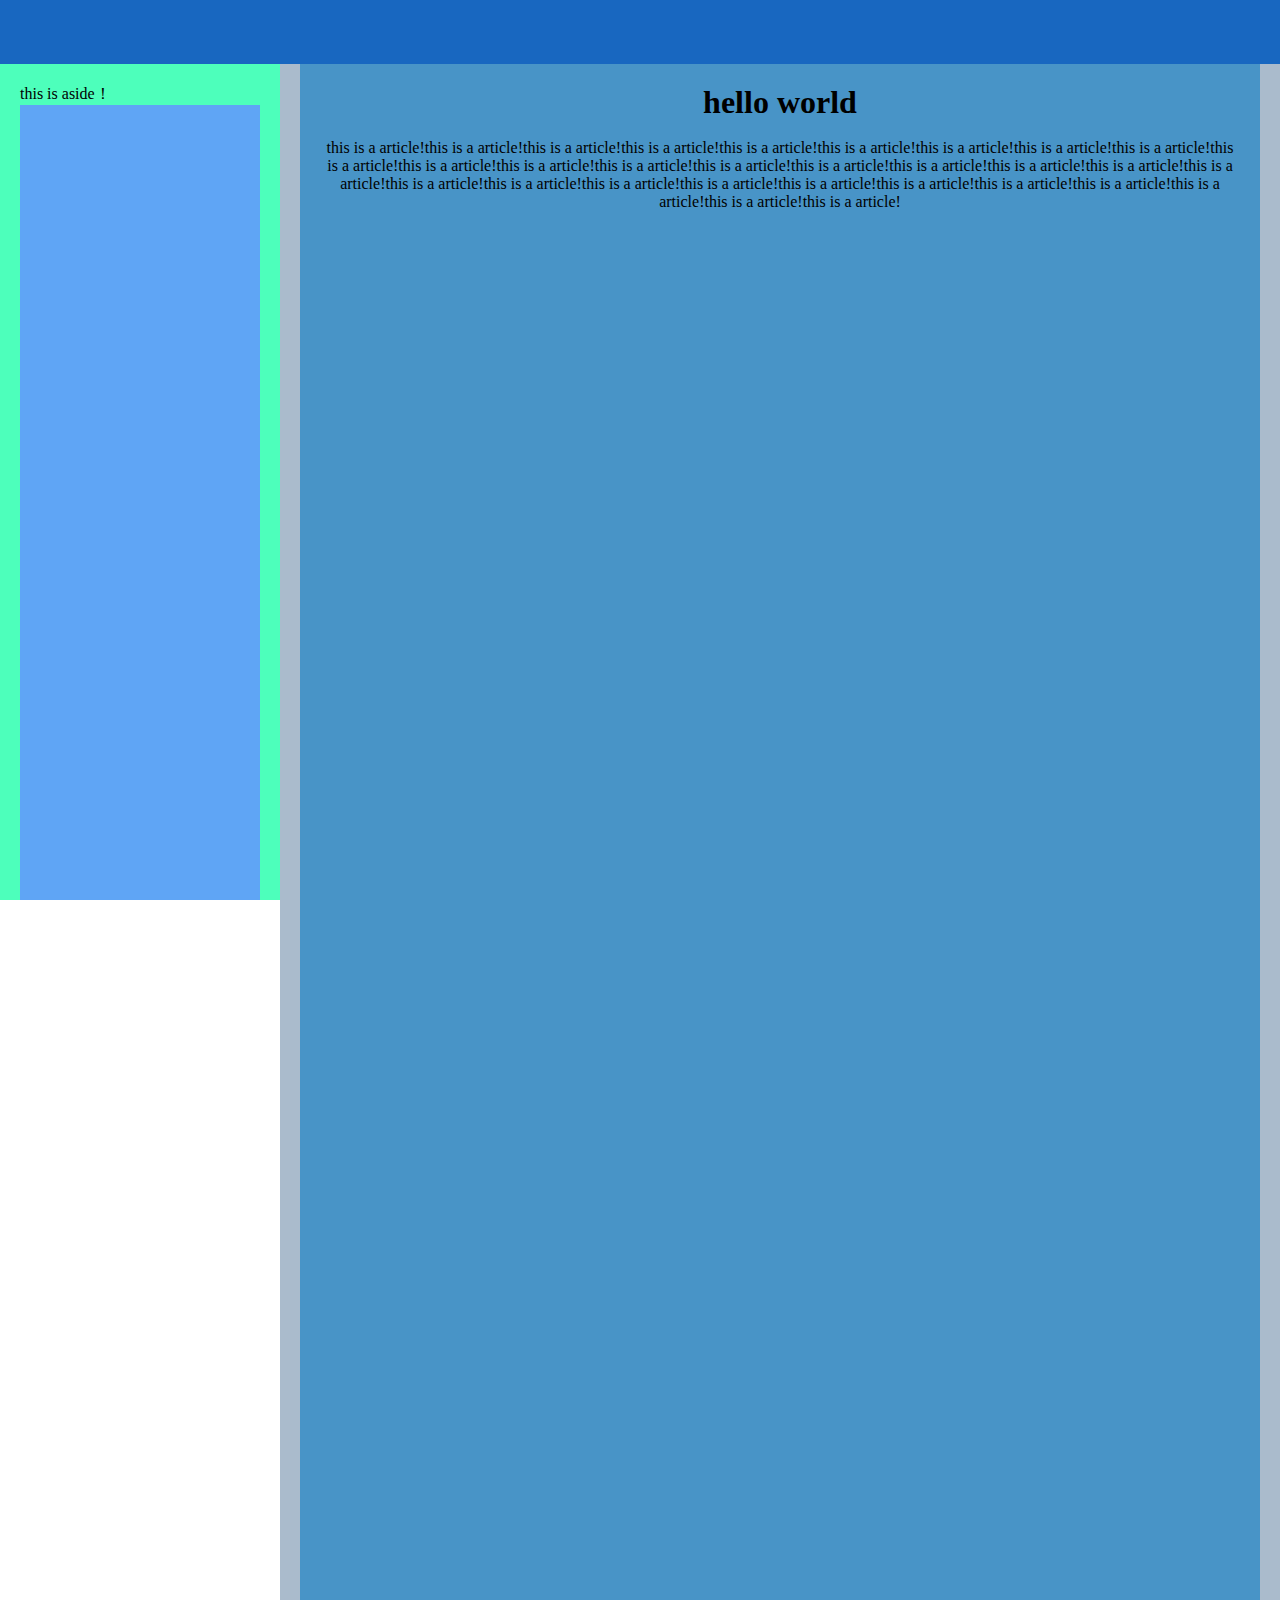
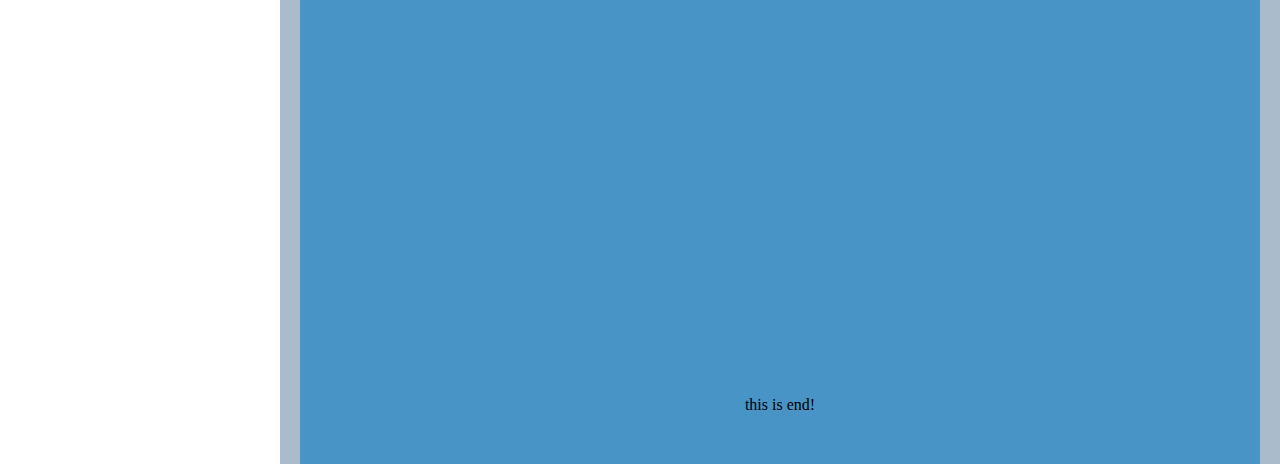
<file: 布局容器1/index.html>
<html lang="cn-ZH">
<head>
  <meta charset="UTF-8">
  <meta name="viewport" content="width=device-width, initial-scale=1, maximum-scale=1, minimun-scale=1, user-scalable=no">
  <meta http-equiv="X-UA-Compatible" content="ie=edge">
  <title>demo1</title>
  <link rel="stylesheet" href="./style.css">
</head>
<body>
  <div class="mask"></div>
  <nav id="nav">
    <div>
      <div class="btn-hamburger">
        <div class="line"></div>
      </div>
    </div>
  </nav>
  <div id="container">
    <aside id="aside">
      <div>
        <p>
          this is aside！
        </p>
        <div class="content"></div>
    </div>
    </aside>
    <main id="main">
      <div class="content-wrapper">
        <h1>hello world</h1>
        <br>
        <p>this is a article!this is a article!this is a article!this is a article!this is a article!this is a article!this is a article!this is a article!this is a article!this is a article!this is a article!this is a article!this is a article!this is a article!this is a article!this is a article!this is a article!this is a article!this is a article!this is a article!this is a article!this is a article!this is a article!this is a article!this is a article!this is a article!this is a article!this is a article!this is a article!this is a article!</p>
        <div class="footer">
            this is end!
          </div>
      </div>
    </main>
  </div>

  <script>
    let hamburger = document.querySelector('.btn-hamburger');
    let maskNode = document.querySelector('body .mask');
    hamburger.onclick = toggleAside.bind(null, true);
    maskNode.onclick = toggleAside.bind(null, false);
    function toggleAside (flag) {
      var prop = flag?"add":"remove";
      var asideNode = document.querySelector('#aside');
      asideNode.classList[prop]('isactive');
      maskNode.classList[prop]('isactive');
      // hamburger.classList[prop]('isactive');
    }
  </script>
</body>
</html>
</file>
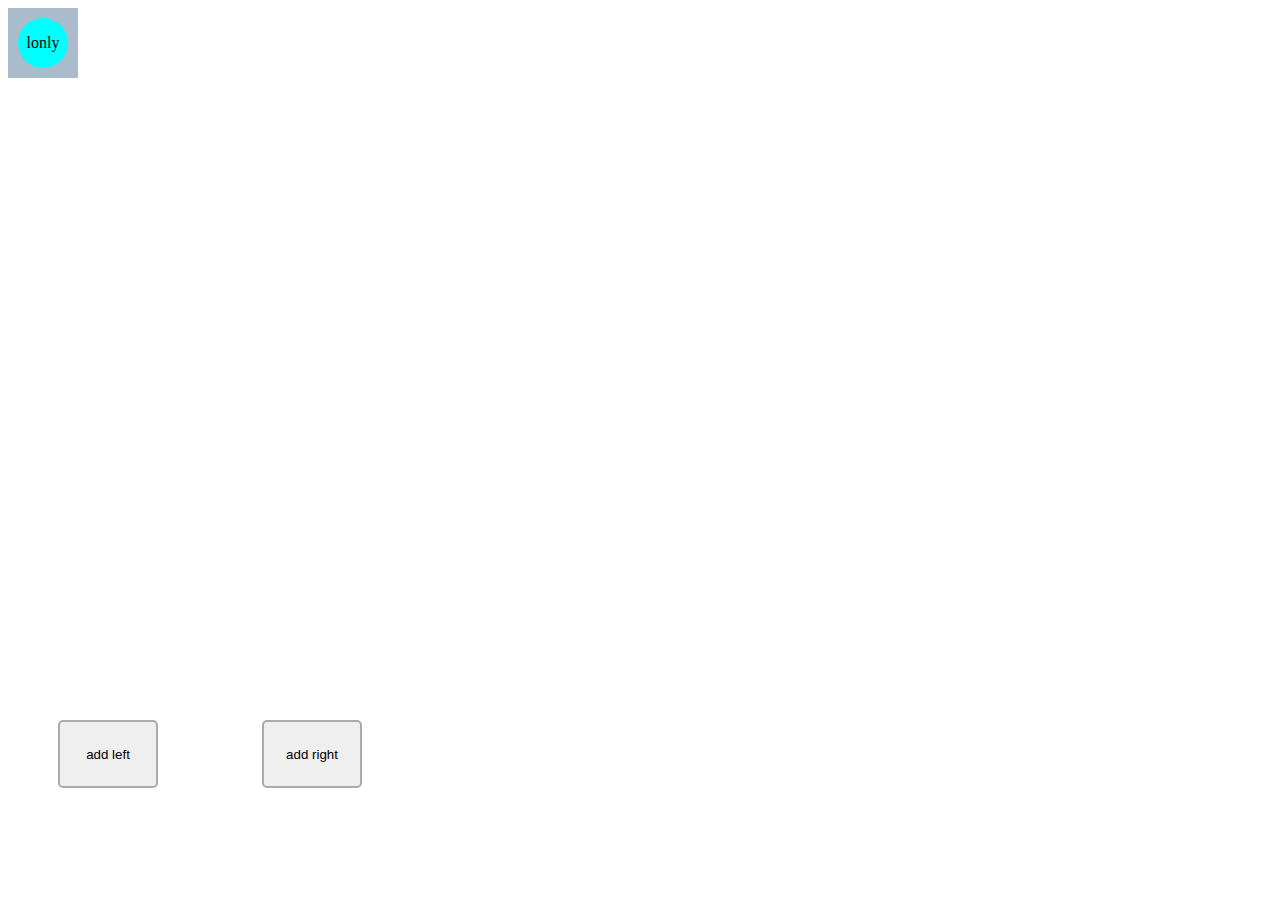
<file: add-boll-transition.html>
<html>
<head>
  <meta charset="UTF-8">
  <title>添加子节点过渡动画</title>
  <style>
    #a {
      min-height: 50px;
      display: inline-flex;
      flex-flow: row wrap;
      background: #abc;
      padding: 10px;
    }
    #a>div {
      height: 50px;
      /* margin: 0 5px; */
      flex: 0 0 auto;
      position: relative;
      transition: all 1s;
      display: inline-block;
    }
    #a>div> .content {
      width: 50px;
      height: 50px;
      border-radius: 100%;
      display: inline-block;
      background: #fff;
    }
    .control {
      position: absolute;
      top: 80vh;
    }
    .control button {
      display: inline-block;
      margin: 0 50px;
      width: 100px;
      height: 68px;
      border: 2px solid #aaa;
      /* background: none; */
      border-radius: 5px;
    }
    #a-child {
      line-height: 50px;
      width: 50px;
      height: 50px;
      border-radius: 100%;
      display: inline-block;
      text-align: center;
      background: aqua;
    }
    .add-end {
      position: absolute;
      right: 0;
      top: 0;
    }
  </style>
</head>
<body>
  <div id="a">
    <div id="a-child">lonly</div>
  </div>
  <div class="control">
      <button onclick="addChild_start()">add left</button>
      <button onclick="addChild_end()">add right</button>
  </div>
  
  <script>
    let adiv = document.querySelector('#a');
    // 插在容器前面
    function addChild_start() {
      let first_child  = adiv.firstChild;
      let node = document.createElement('div');
      let nodeChild = document.createElement('div');
      nodeChild.classList.add('content');
      node.appendChild(nodeChild);
      node.style.width = 0;
      adiv.insertBefore(node, first_child);
      node.style.width = nodeChild.offsetWidth + 'px';
    }
    // 插在容器后面
    function addChild_end() {
      let first_child  = adiv.firstChild;
      let node = document.createElement('div');
      let nodeChild = document.createElement('div');
      nodeChild.classList.add('content');
      nodeChild.classList.add('add-end');
      node.appendChild(nodeChild);
      node.style.width = 0;
      adiv.appendChild(node);
      node.style.width = nodeChild.offsetWidth + 'px';
    }
  </script>
</body>
</html>
</file>
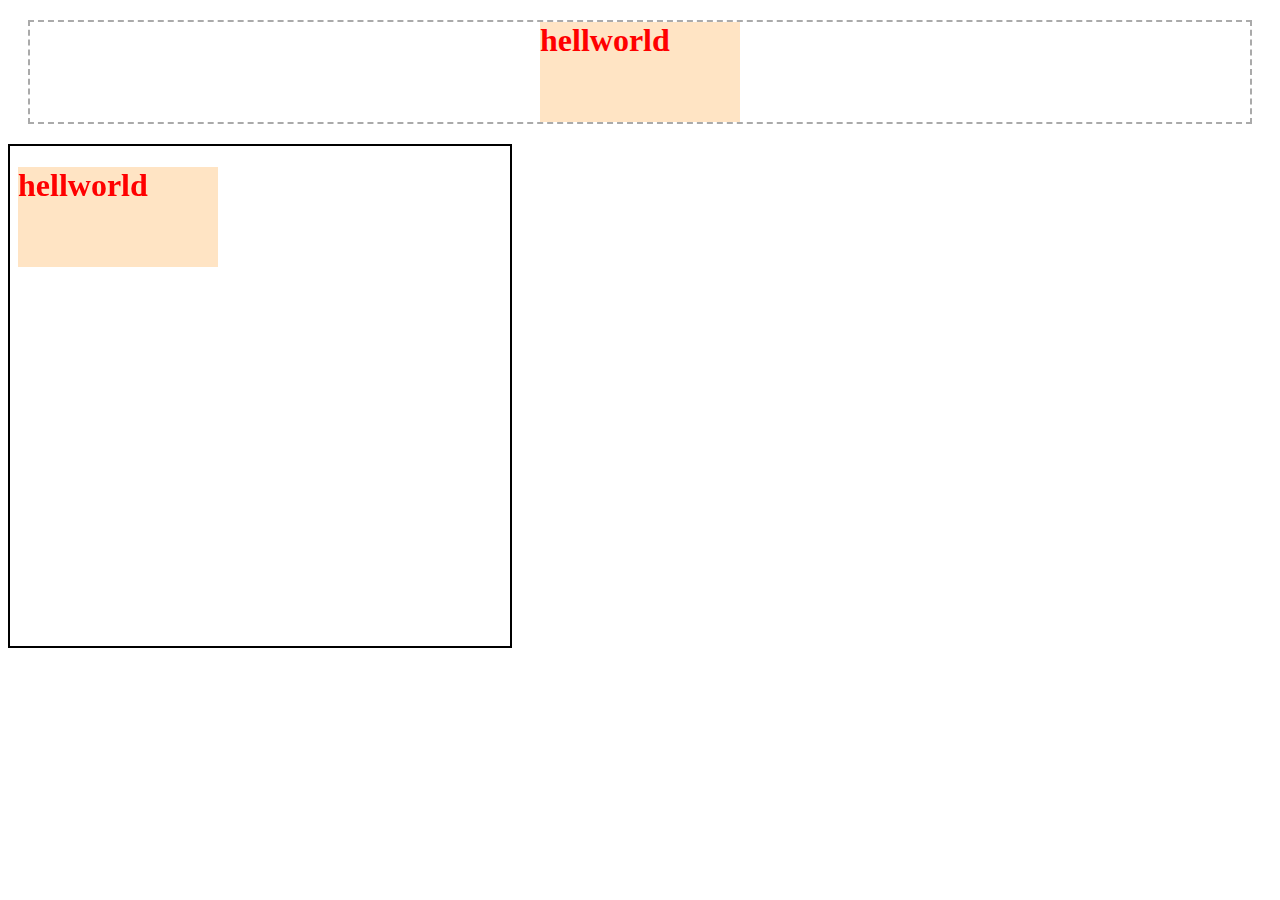
<file: htmlToCanvas.html>
<html lang="en">

<head>
    <meta charset="UTF-8">
    <meta name="viewport" content="width=device-width, initial-scale=1.0">
    <title>Document</title>
    <style>
        #app {
            margin: 20px;
            border: 2px dashed #aaa;
        }
        .title {
            margin: 0 auto;
        }
    </style>
</head>
<body>
    <!-- 非内嵌样式无法用canvas渲染 -->
    <div id="app">
        <h1 class="title" style="color: red;background-color: bisque;width: 200px;height:100px">hellworld</h1>
    </div>
    <canvas id="canvas" style="border:2px solid black;" width="500" height="500"></canvas>
    <script>
        var canvas = document.getElementById('canvas');
        var ctx = canvas.getContext('2d');
        const html = document.querySelector('#app').outerHTML;
        render_html_to_canvas(html, ctx, 0, 0, 300, 150);


        function render_html_to_canvas(html, ctx, x, y, width, height) {
            var data = "data:image/svg+xml;charset=utf-8," + '<svg xmlns="http://www.w3.org/2000/svg" width="' + width +
                '" height="' + height + '">' +
                '<foreignObject width="100%" height="100%">' +
                html_to_xml(html) +
                '</foreignObject>' +
                '</svg>';

            var img = new Image();
            img.onload = function () {
                ctx.drawImage(img, x, y);
            }
            img.src = data;
        }

        function html_to_xml(html) {
            var doc = document.implementation.createHTMLDocument('');
            doc.write(html);

            // You must manually set the xmlns if you intend to immediately serialize     
            // the HTML document to a string as opposed to appending it to a
            // <foreignObject> in the DOM
            doc.documentElement.setAttribute('xmlns', doc.documentElement.namespaceURI);

            // Get well-formed markup
            html = (new XMLSerializer).serializeToString(doc.body);
            return html;
        }
    </script>
</body>

</html>
</file>
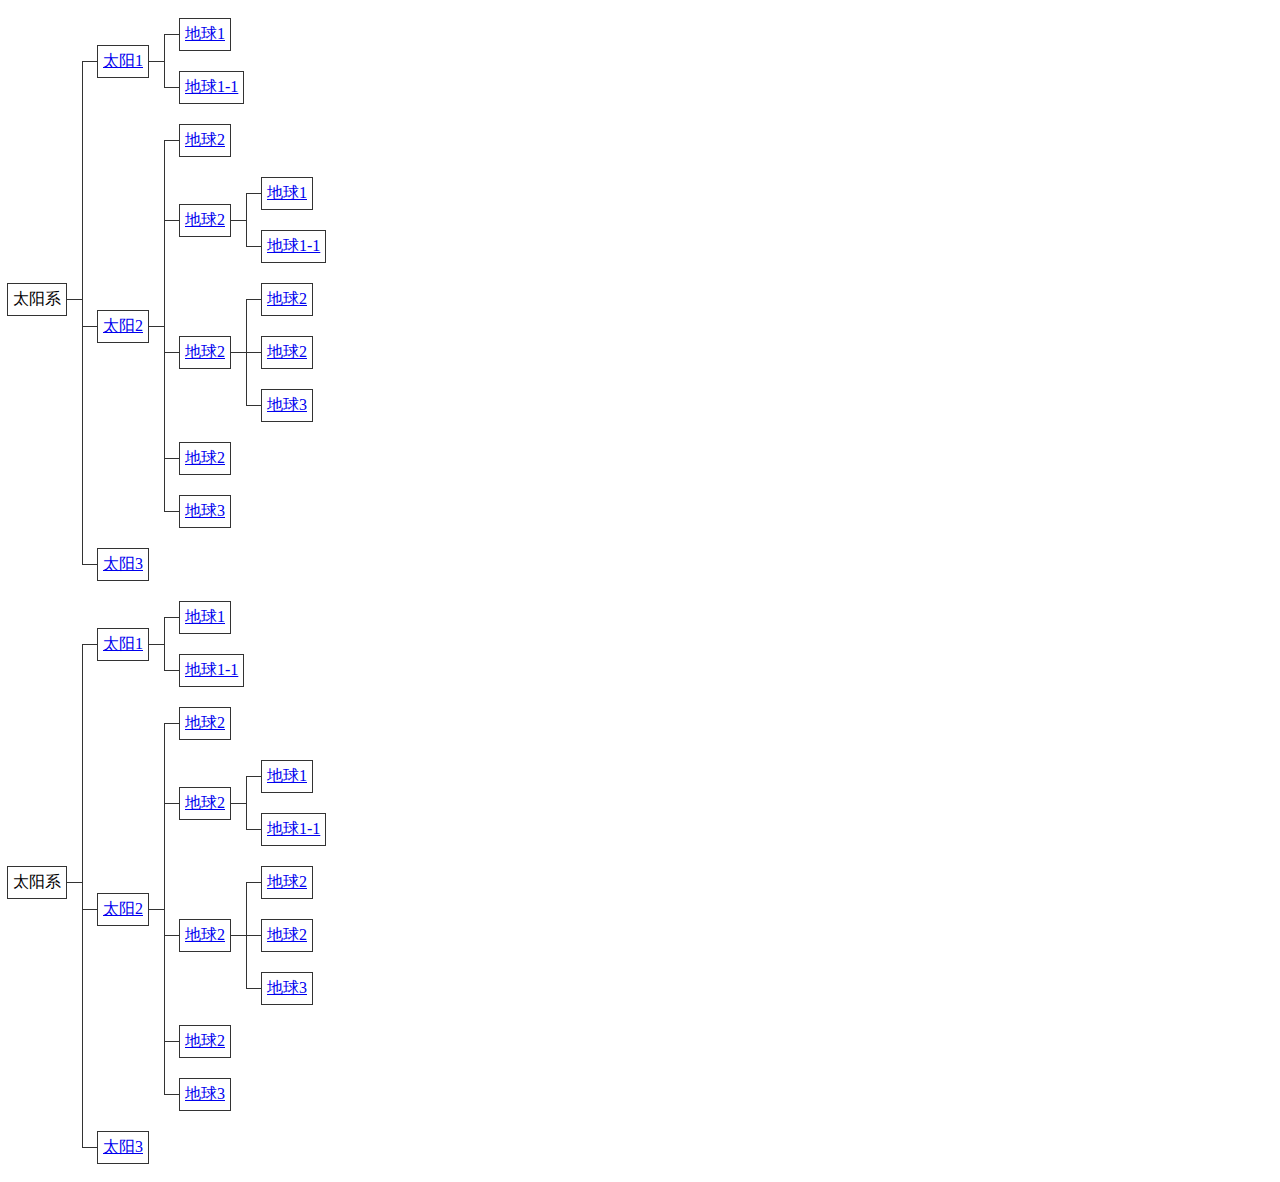
<file: 组织结构树.html>
<html lang="en">

<head>
  <meta charset="UTF-8">
  <meta name="viewport" content="width=device-width, initial-scale=1.0">
  <meta http-equiv="X-UA-Compatible" content="ie=edge">
  <title>Document</title>
  <style>
    .treemap-node {
      display: flex;
      flex-flow: row nowrap;
      align-items: center;
      margin-left: -1px;
    }

    .child-grounp {
      position: relative;
    }

    .treemap-node>.content {
      border: 1px solid #333;
      padding: 5px;
      margin: 10px 0;
    }

    .treemap-node>.content a {
      width: 100%;
      height: 100%;
      cursor: pointer;
    }

    .treemap-node>.line-vertical {
      align-self: stretch;
      box-sizing: border-box;
      width: 1px;
      background-color: #333;
    }

    .treemap-node>.child-grounp {
      display: flex;
      flex-flow: column nowrap;
      justify-content: space-between;
    }

    .treemap-line-left,
    .treemap-line-right {
      width: 15px;
      height: 1px;
      background-color: #333;
    }
  </style>
</head>

<body>
  <div class="tree-wrapper" style="position: relative;" class="treemap-node treemap-node-root">
    <div class="treemap-node">
      <div class="content">
        <a> 太阳系 </a>
      </div>
      <div class="treemap-line-right"></div>
      <div class="line-vertical"></div>
      <div class="child-grounp">
        <div class="treemap-node">
          <div class="treemap-line-left"></div>
          <div class="content">
            <a href="#"> 太阳1 </a>
          </div>
          <div class="treemap-line-right"></div>
          <div class="line-vertical"></div>
          <div class="child-grounp">
            <div class="treemap-node">
              <div class="treemap-line-left"></div>
              <div class="content">
                <a href="#"> 地球1 </a>
              </div>
            </div>
            <div class="treemap-node">
              <div class="treemap-line-left"></div>
              <div class="content">
                <a href="#"> 地球1-1 </a>
              </div>
            </div>
          </div>
        </div>
        <div class="treemap-node">
          <div class="treemap-line-left"></div>
          <div class="content">
            <a href="#"> 太阳2 </a>
          </div>
          <div class="treemap-line-right"></div>
          <div class="line-vertical"></div>
          <div class="child-grounp">
            <div class="treemap-node">
              <div class="treemap-line-left"></div>
              <div class="content">
                <a href="#"> 地球2 </a>
              </div>
            </div>
            <div class="treemap-node">
              <div class="treemap-line-left"></div>
              <div class="content">
                <a href="#"> 地球2 </a>
              </div>
              <div class="treemap-line-right"></div>
              <div class="line-vertical"></div>

              <div class="child-grounp">
                <div class="treemap-node">
                  <div class="treemap-line-left"></div>
                  <div class="content">
                    <a href="#"> 地球1 </a>
                  </div>
                </div>
                <div class="treemap-node">
                  <div class="treemap-line-left"></div>
                  <div class="content">
                    <a href="#"> 地球1-1 </a>
                  </div>
                </div>
              </div>
            </div>
            <div class="treemap-node">
              <div class="treemap-line-left"></div>
              <div class="content">
                <a href="#"> 地球2 </a>
              </div>
              <div class="treemap-line-right"></div>
              <div class="line-vertical"></div>
              <div class="child-grounp">

                <div class="treemap-node">
                  <div class="treemap-line-left"></div>
                  <div class="content">
                    <a href="#"> 地球2 </a>
                  </div>
                </div>
                <div class="treemap-node">
                  <div class="treemap-line-left"></div>
                  <div class="content">
                    <a href="#"> 地球2 </a>
                  </div>
                </div>
                <div class="treemap-node">
                  <div class="treemap-line-left"></div>
                  <div class="content">
                    <a href="#"> 地球3 </a>
                  </div>
                </div>
              </div>

            </div>
            <div class="treemap-node">
              <div class="treemap-line-left"></div>
              <div class="content">
                <a href="#"> 地球2 </a>
              </div>
            </div>
            <div class="treemap-node">
              <div class="treemap-line-left"></div>
              <div class="content">
                <a href="#"> 地球3 </a>
              </div>
            </div>
          </div>
        </div>
        <div class="treemap-node">
          <div class="treemap-line-left"></div>
          <div class="content">
            <a href="#"> 太阳3 </a>
          </div>
        </div>
      </div>
    </div>
  </div>
  <div class="tree-wrapper" style="position: relative;" class="treemap-node treemap-node-root">
    <div class="treemap-node">
      <div class="content">
        <a> 太阳系 </a>
      </div>
      <div class="treemap-line-right"></div>
      <div class="line-vertical"></div>
      <div class="child-grounp">
        <div class="treemap-node">
          <div class="treemap-line-left"></div>
          <div class="content">
            <a href="#"> 太阳1 </a>
          </div>
          <div class="treemap-line-right"></div>
          <div class="line-vertical"></div>
          <div class="child-grounp">
            <div class="treemap-node">
              <div class="treemap-line-left"></div>
              <div class="content">
                <a href="#"> 地球1 </a>
              </div>
            </div>
            <div class="treemap-node">
              <div class="treemap-line-left"></div>
              <div class="content">
                <a href="#"> 地球1-1 </a>
              </div>
            </div>
          </div>
        </div>
        <div class="treemap-node">
          <div class="treemap-line-left"></div>
          <div class="content">
            <a href="#"> 太阳2 </a>
          </div>
          <div class="treemap-line-right"></div>
          <div class="line-vertical"></div>
          <div class="child-grounp">
            <div class="treemap-node">
              <div class="treemap-line-left"></div>
              <div class="content">
                <a href="#"> 地球2 </a>
              </div>
            </div>
            <div class="treemap-node">
              <div class="treemap-line-left"></div>
              <div class="content">
                <a href="#"> 地球2 </a>
              </div>
              <div class="treemap-line-right"></div>
              <div class="line-vertical"></div>

              <div class="child-grounp">
                <div class="treemap-node">
                  <div class="treemap-line-left"></div>
                  <div class="content">
                    <a href="#"> 地球1 </a>
                  </div>
                </div>
                <div class="treemap-node">
                  <div class="treemap-line-left"></div>
                  <div class="content">
                    <a href="#"> 地球1-1 </a>
                  </div>
                </div>
              </div>
            </div>
            <div class="treemap-node">
              <div class="treemap-line-left"></div>
              <div class="content">
                <a href="#"> 地球2 </a>
              </div>
              <div class="treemap-line-right"></div>
              <div class="line-vertical"></div>
              <div class="child-grounp">

                <div class="treemap-node">
                  <div class="treemap-line-left"></div>
                  <div class="content">
                    <a href="#"> 地球2 </a>
                  </div>
                </div>
                <div class="treemap-node">
                  <div class="treemap-line-left"></div>
                  <div class="content">
                    <a href="#"> 地球2 </a>
                  </div>
                </div>
                <div class="treemap-node">
                  <div class="treemap-line-left"></div>
                  <div class="content">
                    <a href="#"> 地球3 </a>
                  </div>
                </div>
              </div>

            </div>
            <div class="treemap-node">
              <div class="treemap-line-left"></div>
              <div class="content">
                <a href="#"> 地球2 </a>
              </div>
            </div>
            <div class="treemap-node">
              <div class="treemap-line-left"></div>
              <div class="content">
                <a href="#"> 地球3 </a>
              </div>
            </div>
          </div>
        </div>
        <div class="treemap-node">
          <div class="treemap-line-left"></div>
          <div class="content">
            <a href="#"> 太阳3 </a>
          </div>
        </div>
      </div>
    </div>
  </div>
  <script>
    NodeList.prototype.forEach = Array.prototype.forEach; // 解决ie浏览器nodeList 不支持forEach
    var treeWrapper = document.querySelectorAll('.tree-wrapper')
    treeWrapper.forEach(function (tree) {
      var timeList = tree.querySelectorAll('.line-vertical')
      timeList.forEach(function (el) {
        var treemapNodeChildren = el.nextElementSibling
        var children = treemapNodeChildren.children
        if (children.length > 1) {
          var firstChild = children[0]
          var lastChild = children[children.length - 1]
          var top = firstChild.offsetHeight / 2
          var bottom = lastChild.offsetHeight / 2
          el.style.marginTop = top + 'px'
          el.style.marginBottom = bottom + 'px'
        } else {
          el.style.height = 0
        }
      })
    })

  </script>
</body>

</html>
</file>
<file: 布局容器1/style.css>
/*
* dec: 基本页面布局
*/
:root {
  --nav-b-height: 64px; /*导航栏高度*/
  --nav-s-height: 56px;
  --aside-width: 280px;
}


* {
  margin: 0;
  padding: 0;
  box-sizing: border-box;
}
*::-webkit-scrollbar {
  width: 5px !important
}
/* 滚动槽 */
*::-webkit-scrollbar-track {
  /* -webkit-box-shadow: inset 0 0 6px rgba(0,0,0,0.3); */
  border-radius: 10px;
}
/* 滚动条滑块 */
*::-webkit-scrollbar-thumb {
  border-radius: 10px;
  background: rgba(95, 95, 95, 0.8);
}
/*窗口失去焦点时*/
*::-webkit-scrollbar-thumb:window-inactive {
  background: rgba(0,0,0,.4);
}


#nav {
  display: flex;
  align-items: center;
  position: fixed;
  padding: 0 20px;
  width: 100vw;
  top: 0;
  left: 0;
  height: var(--nav-b-height);
  background-color: #1867c0;
  z-index: 1;
}

body>.mask {
  visibility: hidden;
  position: fixed;
  width: 100vw;
  height: 100vh;
  opacity: 0;
  touch-action: none;
  z-index: 5;
  transition: all .2s;
}
body>.mask:after {
  content: '';
  display: block;
  height: 100%;
  background-color: rgba(0,0,0,.6);
}

#container {
  margin: 0 auto;
  padding-top: var(--nav-b-height);
}

button.btn-toggle {
  visibility: hidden;
}

#aside {
  position: fixed;
  left: 0;
  top: 0;
  margin-top:  var(--nav-b-height);
  padding: 20px;
  width: var(--aside-width);
  height: calc(100vh - var(--nav-b-height));
  overflow-y: scroll;
  transition: transform .2s ease-in;
  background-color: rgb(77, 255, 187);
  touch-action: none;
}

#aside .content {
  height: 2000px;
  background: #5fa5f5;
}

#main {
  display: block;
  margin-left: var(--aside-width);
  text-align: center;
  padding: 0 20px;
  background-color: #abc;
  transition: margin-left .2s ease-in;
}
#aside.isactive {
  transform: translate3d(0,0,0);
}

#main .content-wrapper {
  padding: 20px;  
  position: relative;
  height: 2000px;
  margin: 0 auto;
  max-width: 1200px;
  background: rgb(72, 148, 199);
}

.footer {
  position: absolute;
  width: 100%;
  left: 0;
  bottom: 0;
  padding: 50px 0;
  /* background: #fff; */
}

/*汉堡菜单按钮*/
.btn-hamburger {
  display: none;
  width: 18px;
  height: 18px;
}
.btn-hamburger .line {
  width: 100%;
  height: 2px;
  margin: auto;
  position: relative;
  display: block;
  background-color: #fff;
  transition: all .5s;
}

.btn-hamburger .line:before,  .btn-hamburger .line:after{
  position: absolute;
  top: 0;
  left: 0;
  content: '';
  display: block;
  height: 100%;
  width: 100%;
  background: #fff;
  transition: all .5s;
}
.btn-hamburger .line:before {
  transform: translateY(6px);
} 
.btn-hamburger .line:after {
  transform: translateY(-6px);
} 
.btn-hamburger.isactive .line {
  background: none;
}
.btn-hamburger.isactive .line:before{
  transform: translateY(0) rotate(-45deg); /*位移量等于离中心的距离*/
}
.btn-hamburger.isactive .line:after{
  transform: translateY(0px) rotate(45deg);
}


@media (max-width: 900px) {
  #main {
    margin-left: 0;
  }
  #aside {
    margin-top: 0px;
    height: 100vh;
    z-index: 999;
    transform: translate3d(-100%,0,0);
  }
  #container {
    padding-top: var(--nav-s-height);
  }
  body>.mask.isactive{
    visibility: visible;
    opacity: 1;
  }
  #nav {
    height: var(--nav-s-height);
  }
  #nav .btn-hamburger {
    display: flex;
  }
}
</file>
